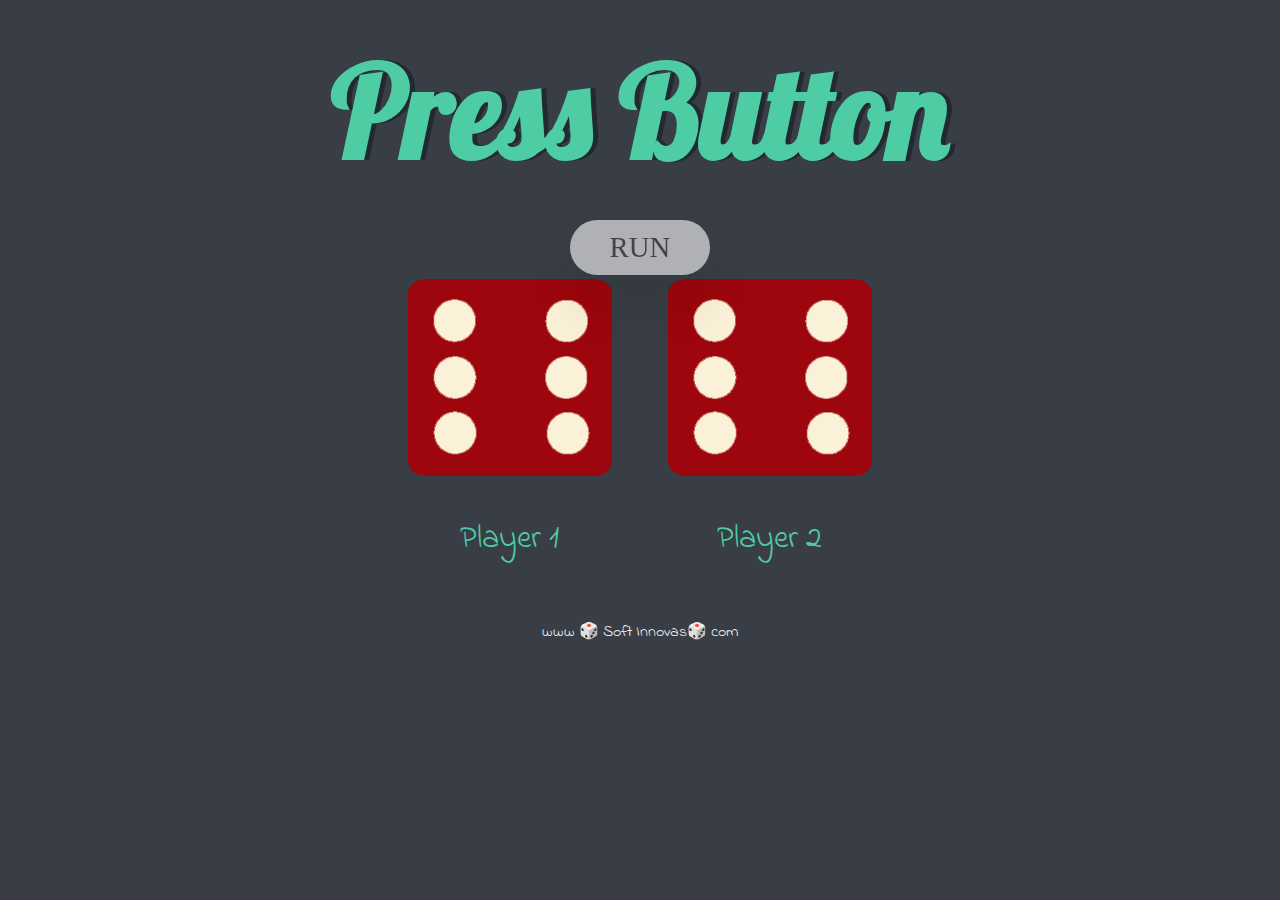
<file: 01-Dice Challenge - Project/index.html>
<!DOCTYPE html>
<html lang="en" dir="ltr">
  <head>
    <meta charset="utf-8">
    <title>Dice Game</title>
    <link rel="stylesheet" href="style.css">
    <link href="https://fonts.googleapis.com/css?family=Indie+Flower|Lobster" rel="stylesheet">

  </head>
  <body>
    <div class="container">
      <h1>Press Button</h1>
      <button id="start" class="btn">Run</button>
    </div>
      <div class="container">
      <div class="dice">
        <img id="dice_A" class="img1" src="images/dice6.png">
        <p id="player_1">Player 1</p>
      </div>

      <div class="dice">
        <img id="dice_B" class="img2" src="images/dice6.png">
        <p id="player_2">Player 2</p>
      </div>


    </div>

<script src="script.js"></script>
  </body>

  <footer>
    www 🎲 Soft Innovas🎲 com
  </footer>

</html>
</file>
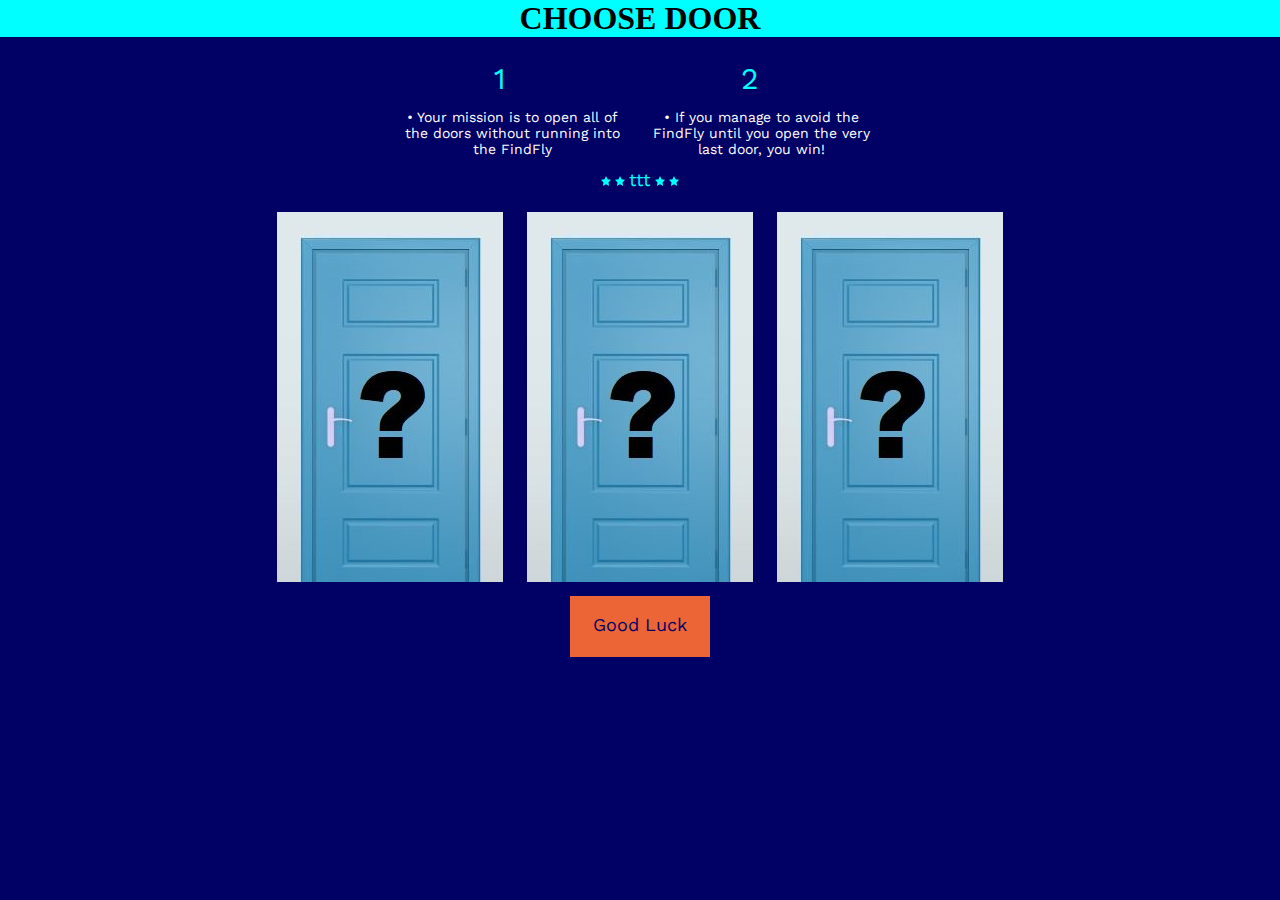
<file: 02-Choose Door - Project/index.html>
<!DOCTYPE html>
<html>
  <head>
    <title>Choose Door!</title>
    <link href="style.css" rel="stylesheet" type="text/css">
    <link href="https://fonts.googleapis.com/css?family=Work+Sans" rel="stylesheet" type="text/css">
  </head>

  <body>
    <div class="header">
      <h1>CHOOSE DOOR</h1> </div>
      <div class = "title-row">
        <table class="instructions-row". >
<tr>
  <td class= "instructions-number">1</td>
  <td class= "instructions-number">2</td>
  
</tr>
<tr>
  <td class= "instructions-text">•	Your mission is to open all of the doors without running into the FindFly</td>
  <td class= "instructions-text">•	If you manage to avoid the FindFly until you open the very last door, you win!</td>
</tr>
        </table>
        <img src="./star.svg" alt="star image">
        <img src="./star.svg" alt="star image">
        <p class= "instructions-title">ttt</p>
        <img src="./star.svg" alt="star image">
        <img src="./star.svg" alt="star image">
      </div>
   
      <div class = "door-row" id = "door-row">
        <img id = "door_a" class = "door-frame" src="./door_closed.png" alt="closed door a">
        <img id = "door_b" class = "door-frame" src="./door_closed.png" alt="closed door b">
        <img id = "door_c" class = "door-frame" src="./door_closed.png" alt="closed door c">
          </div>
          <div id="start" class="start-row">
            Good Luck

          </div>
    
    
    
    
    <script type="text/javascript" src="script1.js" ></script>
  </body>
</html>
</file>
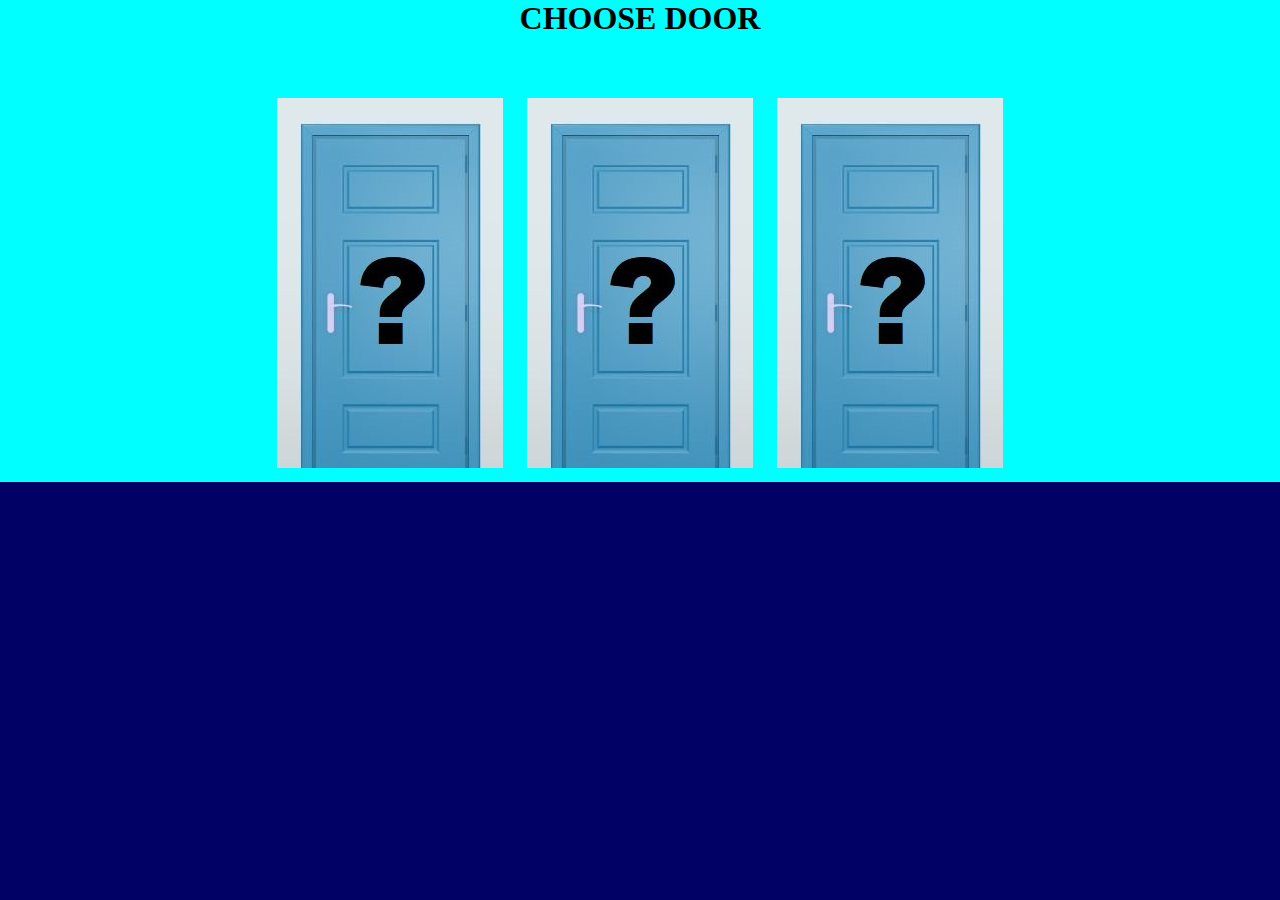
<file: 2_Subutay_calismasi/index.html>
<!DOCTYPE html>
<html>
  <head>
    <title>Choose Door!</title>
    <link href="style.css" rel="stylesheet" type="text/css">
    <link href="https://fonts.googleapis.com/css?family=Work+Sans" rel="stylesheet" type="text/css">
  </head>

  <body>
    <div class="header">
      <h1>CHOOSE DOOR</h1>
      <div class = "title-row">
        <img src="./star.svg" alt="star image">
        <img src="./star.svg" alt="star image">
      </div>
      <div class = "door-row" id = "door-row">
        <img id = "door_a" class = "door-frame" src="./door_closed.png" alt="closed door a">
        <img id = "door_b" class = "door-frame" src="./door_closed.png" alt="closed door b">
        <img id = "door_c" class = "door-frame" src="./door_closed.png" alt="closed door c">
      </div>
    </div>
    
    
    
    
    <script type="text/javascript" src="script.js" ></script>
  </body>
</html>
</file>
<file: 01-Dice Challenge - Project/style.css>
.container {
  width: 70%;
  margin: auto;
  text-align: center;
}

.dice {
  text-align: center;
  display: inline-block;

}

body {
  background-color: #393E46;
}

h1 {
  margin: 30px;
  font-family: 'Lobster', cursive;
  text-shadow: 5px 0 #232931;
  font-size: 8rem;
  color: #4ECCA3;
}

p {
  font-size: 2rem;
  color: #4ECCA3;
  font-family: 'Indie Flower', cursive;
}


.player-win {
  font-size: 2rem;
  color:red;
  font-weight: bold;
}

img {
  width: 80%;
}

footer {
  margin-top: 2%;
  color: #EEEEEE;
  text-align: center;
  font-family: 'Indie Flower', cursive;

}

.btn {
  
  color: #444;
  background: none;
  border: none;
  font-family: inherit;
  font-size: 1.8rem;
  text-transform: uppercase;
  cursor: pointer;
  font-weight: 400;
  transition: all 0.2s;

  background-color: white;
  background-color: rgba(255, 255, 255, 0.6);
  backdrop-filter: blur(10px);

  padding: 0.7rem 2.5rem;
  border-radius: 50rem;
  box-shadow: 0 1.75rem 3.5rem rgba(0, 0, 0, 0.1);
}

.btn:active {
  box-shadow: 0 1rem 2rem rgba(0, 0, 0, 0.15);
}

.btn:focus {
  outline: none;
}
</file>
<file: 02-Choose Door - Project/style.css>
body {
  background-color: #010165;
  margin: 0px;
}

.header, h1 {
  background-color:#00ffff;
  text-align: center;
  margin-top: 0;
}

.title-row {
  margin-top: 21px;
  margin-bottom: 12px;
  text-align: center;
}

.instructions-title {
  display: inline;
  font-size: 18px;
  color: #00ffff;
  font-family: 'Work Sans';
}

.instructions-row {
  margin: 0 auto;
  width: 500px;
}

.instructions-number {
  padding-right: 25px;
  font-family: 'Work Sans';
  font-size: 30px;
  color: #00ffff;
}

.instructions-text {
  padding: 10px;
  font-family: 'Work Sans';
  font-size: 14px;
  color: #ffffff;
}

.door-row {
  text-align: center;
  direction: rtl;
}

.door-frame {
  cursor: pointer;
  padding: 10px;
}

.start-row {
  margin: auto;
  width: 140px;
  height: 43px;
  font-family: 'Work Sans';
  background-color: #eb6536;
  padding-top: 18px;
  font-size: 18px;
  text-align: center;
  color: #010165;
  margin-bottom: 21px;
  cursor: pointer;
}

/* #door_a {
  cursor: pointer;
}

#door_b {
  cursor: pointer;
}

#door_c {
  cursor: pointer;
} */
</file>
<file: 2_Subutay_calismasi/style.css>
body {
  background-color: #010165;
  margin: 0px;
}

.header, h1 {
  background-color:#00ffff;
  text-align: center;
  margin-top: 0;
}

.title-row {
  margin-top: 21px;
  margin-bottom: 12px;
  text-align: center;
}

.instructions-title {
  display: inline;
  font-size: 18px;
  color: #00ffff;
  font-family: 'Work Sans';
}

.instructions-row {
  margin: 0 auto;
  width: 500px;
}

.instructions-number {
  padding-right: 25px;
  font-family: 'Work Sans';
  font-size: 30px;
  color: #00ffff;
}

.instructions-text {
  padding: 10px;
  font-family: 'Work Sans';
  font-size: 14px;
  color: #ffffff;
}

.door-row {
  text-align: center;
  direction: rtl;
}

.door-frame {
  cursor: pointer;
  padding: 10px;
}

.start-row {
  margin: auto;
  width: 140px;
  height: 43px;
  font-family: 'Work Sans';
  background-color: #eb6536;
  padding-top: 18px;
  font-size: 18px;
  text-align: center;
  color: #010165;
  margin-bottom: 21px;
  cursor: pointer;
}

/* #door_a {
  cursor: pointer;
}

#door_b {
  cursor: pointer;
}

#door_c {
  cursor: pointer;
} */
</file>
